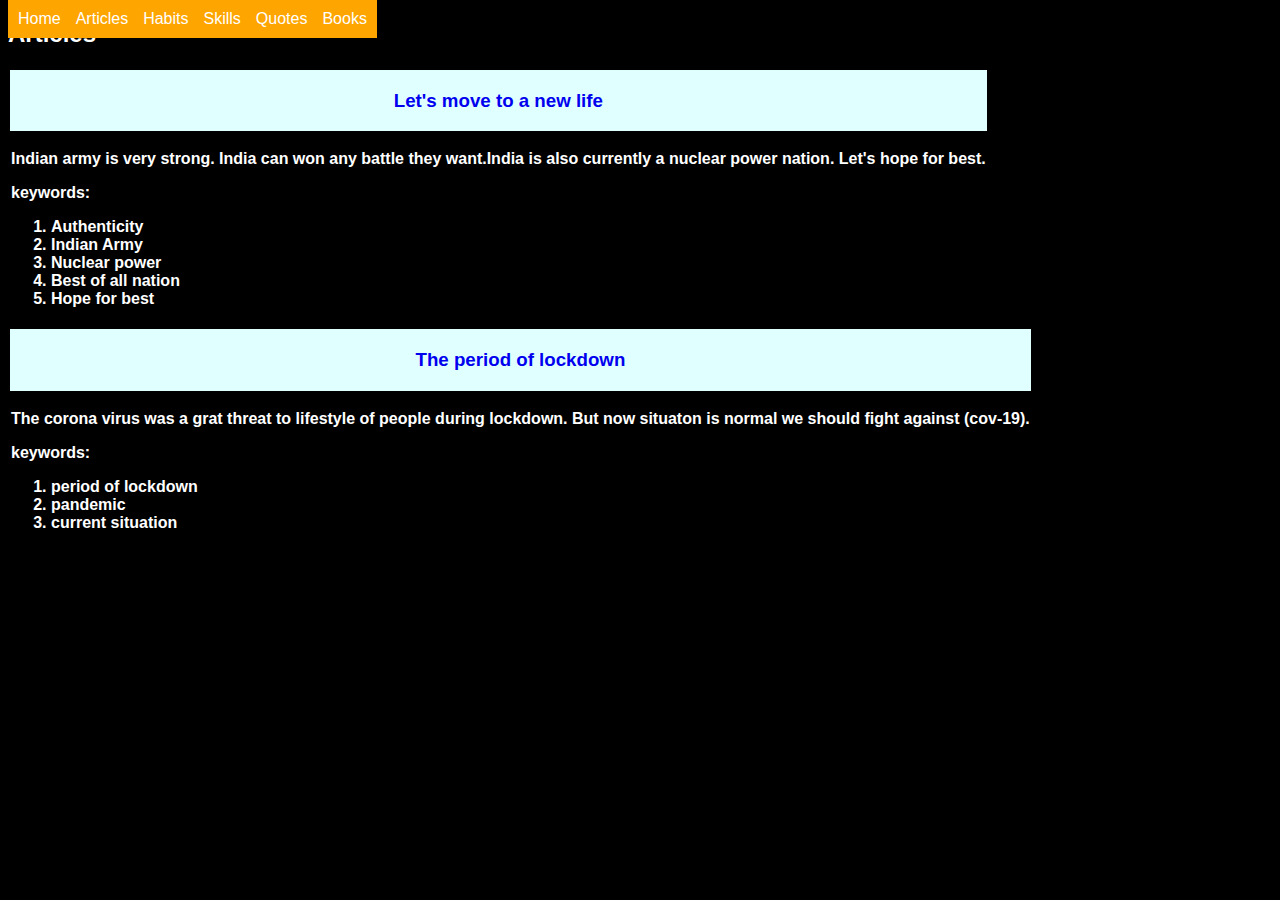
<file: articles.html>
<!DOCTYPE html>
<head>
    <title>Articles</title>
    <style>
        body{
       background-color: black;
       font-family: -apple-system, BlinkMacSystemFont, 'Segoe UI', Roboto, Oxygen, Ubuntu, Cantarell, 'Open Sans', 'Helvetica Neue', sans-serif;
       color: white;
    }
    a{
        text-decoration: none;
    }
    
    .navbar{
        background-color: orange;
        position: fixed;
        top: 0;
    }
    
    .navbar a{
        color: white;
    }
    
    .all-content{
        margin-top: 40px;
    }
    </style>
    </head>
<body>
<div class="navbar">
    <nav>
        <table cellspacing="5" cellpadding="5">
            <tr>
                <td><a href="index.html">Home</a></td>
                <td><a href="articles.html">Articles</a></td>
                <td><a href="habits.html">Habits</a></td>
                <td><a href="Skills.html">Skills</a></td>
                <td><a href="quotes.html">Quotes</a></td>
                <td><a href="books.html">Books</a></td>
            </tr>
        </table>
    </nav>
</div>

<h2>Articles</h2>

<table>
<tr>
<td  bgcolor="lightcyan"  align="center">
<header>
<a href="articles/Let's-move-to-a-new-life.html">
<h3>Let's move to a new life</h3>
</a>
</header>
</td>
</tr>
<tr>
<td>
<p><strong> Indian army is very strong. India can won any battle they want.India is also currently a nuclear power nation.
Let's hope for best.</strong></p>

<strong>keywords:</strong>

<ol><strong>
<li>Authenticity</li>
<li>Indian Army</li>
<li>Nuclear power</li>
<li>Best of all nation</li>
<li>Hope for best</li>
</ol></strong>


</td>
</tr>
</table>


<table>
<tr>
<td  bgcolor="lightcyan"  align="center">
<header>
<a href="Articles/corona-virus.html">
<h3>The period of lockdown</h3>
</a>
</header>
</td>
</tr>
<tr>
<td>
<p><strong>The corona virus was a grat threat to lifestyle of people during lockdown. But now situaton is normal we should fight against (cov-19).</strong></p>

<strong>keywords:</strong>
<ol><strong>
<li>period of lockdown</li>
<li>pandemic</li>
<li>current situation</li>
</ol></strong>


</td>
</tr>
</table>





</body>
</file>
